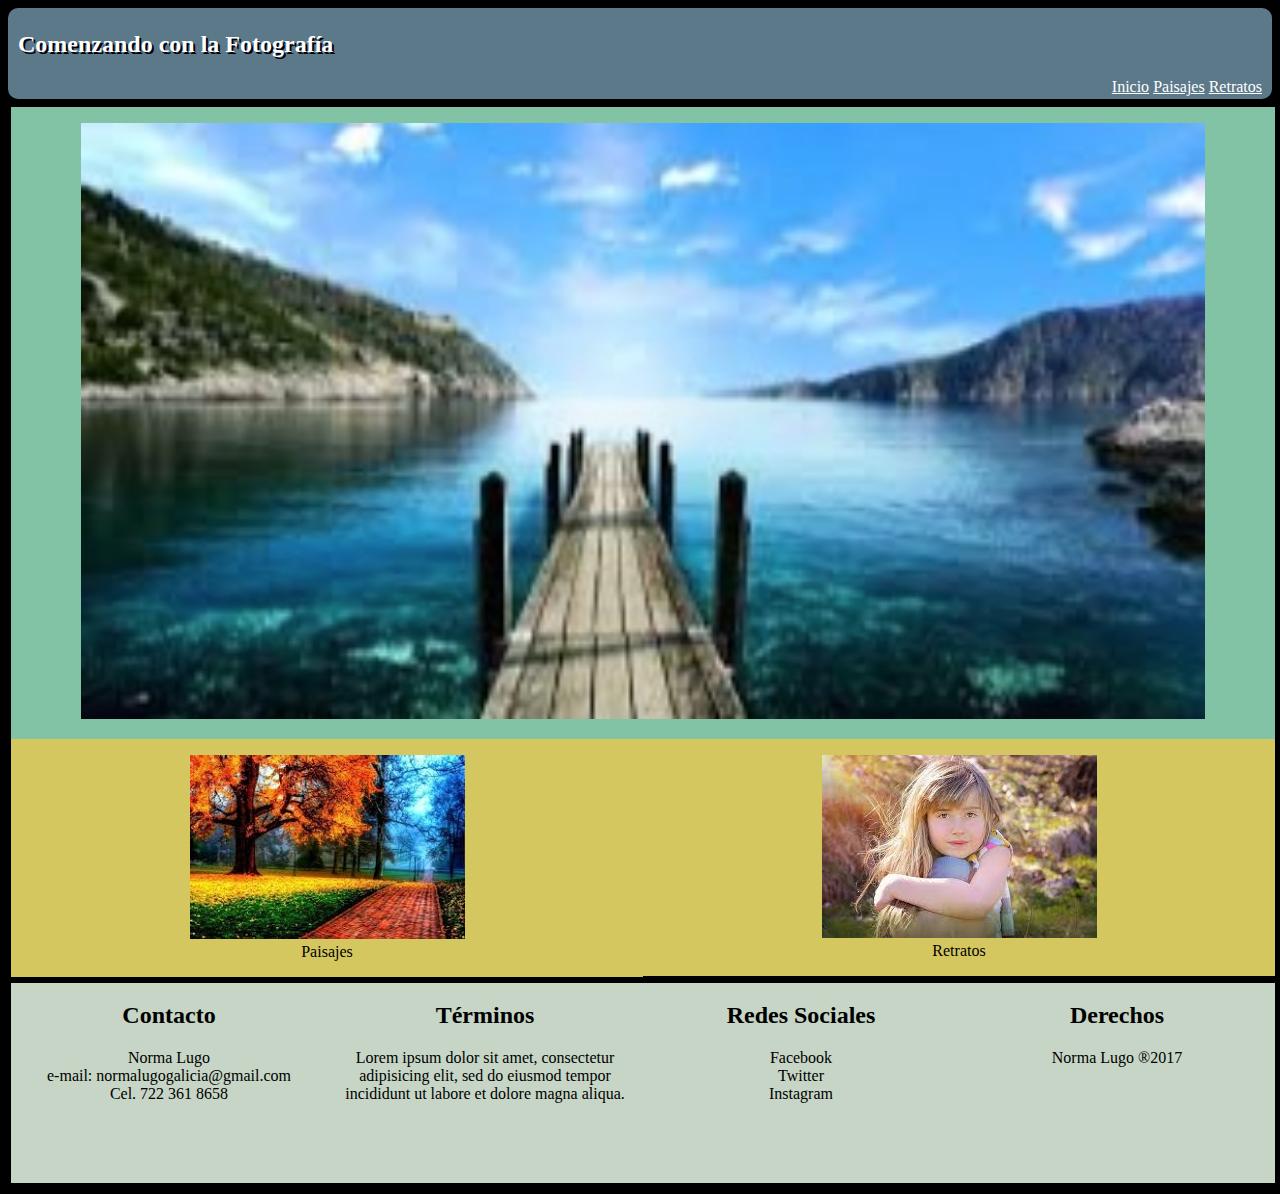
<file: CSS_Diseno_Web_Norma_Lugo_Intento2/index.html>
<!DOCTYPE html>
<html>
  <head>
    <meta charset="utf-8">
    <meta name="viewport" content="width=device-width,user-scalable=no">
    <title>Trabajo Final CSS Norma Lugo</title>
    <link rel="stylesheet" href="css/estilos.css">
    <link href="https://fonts.google.com/specimen/Dancing+Script?selection.family=Dancing+Script:400,700" rel="stylesheet">
    <style media="screen">
      #paisajes img{
        transform: rotate();
      }
      #paisajes img:hover{
        transform: rotateZ(10deg);
        border: solid 2px #82c3a6;
      }
      #retratos img{
        transform: translate();
      }
      #retratos img:hover{
        transform: translate(20px, -5px);
        border: solid 2px #82c3a6;
      }
    </style>
  </head>
  <body>
    <header>
      <h2>Comenzando con la Fotografía</h2>
      <nav id="menuPrincipal">
        <a href="index.html">Inicio</a>
        <a href="Paisajes.html">Paisajes</a>
        <a href="Retratos.html">Retratos</a>
      </nav>
    </header>
    <div class="contenedor">
      <div class="columna1">
        <figure id="paisaje">
          <figcaption></figcaption>
            <img src="image/paisaje.jpg" alt="paisaje">
        </figure>
      </div>
      <div class="columna2">
        <figure id="paisajes">
            <img src="image/paisajes.jpg" alt="paisajes">
          <figcaption>Paisajes</figcaption>
        </figure>
      </div>
      <div class="columna3">
        <figure id="retratos">
            <img src="image/retratos.jpeg" alt="retratos">
          <figcaption>Retratos</figcaption>
        </figure>
      </div>
    </div>
      <footer>
        <div class="contenedor2">
          <div class="contacto">
            <p>
              <h2>Contacto</h2>
                Norma Lugo</br>
                e-mail: normalugogalicia@gmail.com</br>
                Cel. 722 361 8658
              </p>
          </div>
          <div class="terminos">
            <p>
              <h2>Términos</h2>
                Lorem ipsum dolor sit amet, consectetur adipisicing elit, sed do eiusmod tempor incididunt ut labore et dolore magna aliqua.
            </p>
          </div>
          <div class="redes">
            <p>
              <h2>Redes Sociales</h2>
                  Facebook</br>
                  Twitter</br>
                  Instagram</br>
            </p>
          </div>
          <div class="derechos">
            <p>
              <h2>Derechos</h2>
                  Norma Lugo ®2017
            </p>
          </div>
        </div>
      </footer>
  </body>
</html>
</file>
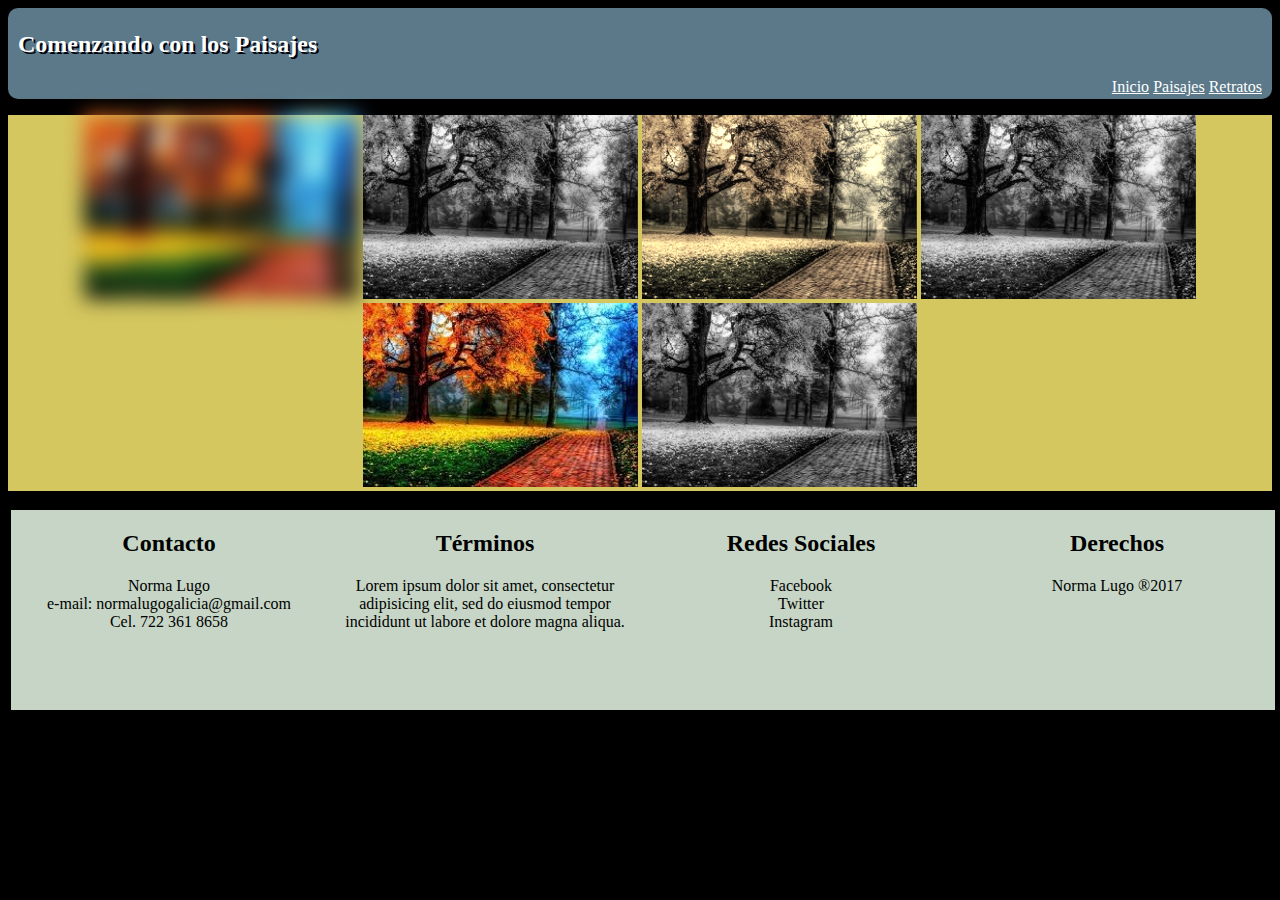
<file: CSS_Diseno_Web_Norma_Lugo_Intento2/paisajes.html>
<!DOCTYPE html>
<html>
  <head>
    <meta charset="utf-8">
    <meta name="viewport" content="width=device-width,user-scalable=no">
    <title>Paisajes</title>
    <link rel="stylesheet" href="css/estilos.css">
    <link href="https://fonts.google.com/specimen/Dancing+Script?selection.family=Dancing+Script:400,700" rel="stylesheet">
    <style media="screen">
      .blur{
        -webkit-filter: blur(10px);
        filter: blur(10px);
      }
      .gris{
        -webkit-filter: grayscale(100%);
        filter: grayscale(100%);
      }
      .sepia{
        -webkit-filter: sepia(90%);
        filter: sepia(90%);
      }
      .gris2{
        -webkit-filter: grayscale(100%);
        filter: grayscale(100%);
      }
      .gris3{
        -webkit-filter: grayscale(100%);
        filter: grayscale(100%);
      }
    </style>
  </head>
  <body>
    <header>
      <h2>Comenzando con los Paisajes</h2>
      <nav id="menuPrincipal">
        <a href="index.html">Inicio</a>
        <a href="Paisajes.html">Paisajes</a>
        <a href="Retratos.html">Retratos</a>
      </nav>
    </header>
    <div class="contenedor3">
      <div class="columna4">
        <figure id="paisajes">
            <img class="blur" src="image/paisajes.jpg" alt="blur">
            <img class="gris" src="image/paisajes.jpg" alt="gris">
            <img class="sepia" src="image/paisajes.jpg" alt="sepia">
            <img class="gris2" src="image/paisajes.jpg" alt="gris2">
            <img class="normal" src="image/paisajes.jpg" alt="normal">
            <img class="gris3" src="image/paisajes.jpg" alt="gris3">
        </figure>
      </div>

      <footer>
        <div class="contenedor2">
          <div class="contacto">
            <p>
              <h2>Contacto</h2>
                Norma Lugo</br>
                e-mail: normalugogalicia@gmail.com</br>
                Cel. 722 361 8658
              </p>
          </div>
          <div class="terminos">
            <p>
              <h2>Términos</h2>
                Lorem ipsum dolor sit amet, consectetur adipisicing elit, sed do eiusmod tempor incididunt ut labore et dolore magna aliqua.
            </p>
          </div>
          <div class="redes">
            <p>
              <h2>Redes Sociales</h2>
                  Facebook</br>
                  Twitter</br>
                  Instagram</br>
            </p>
          </div>
          <div class="derechos">
            <p>
              <h2>Derechos</h2>
                  Norma Lugo ®2017
            </p>
          </div>
        </div>
      </footer>
  </body>
</html>
</file>
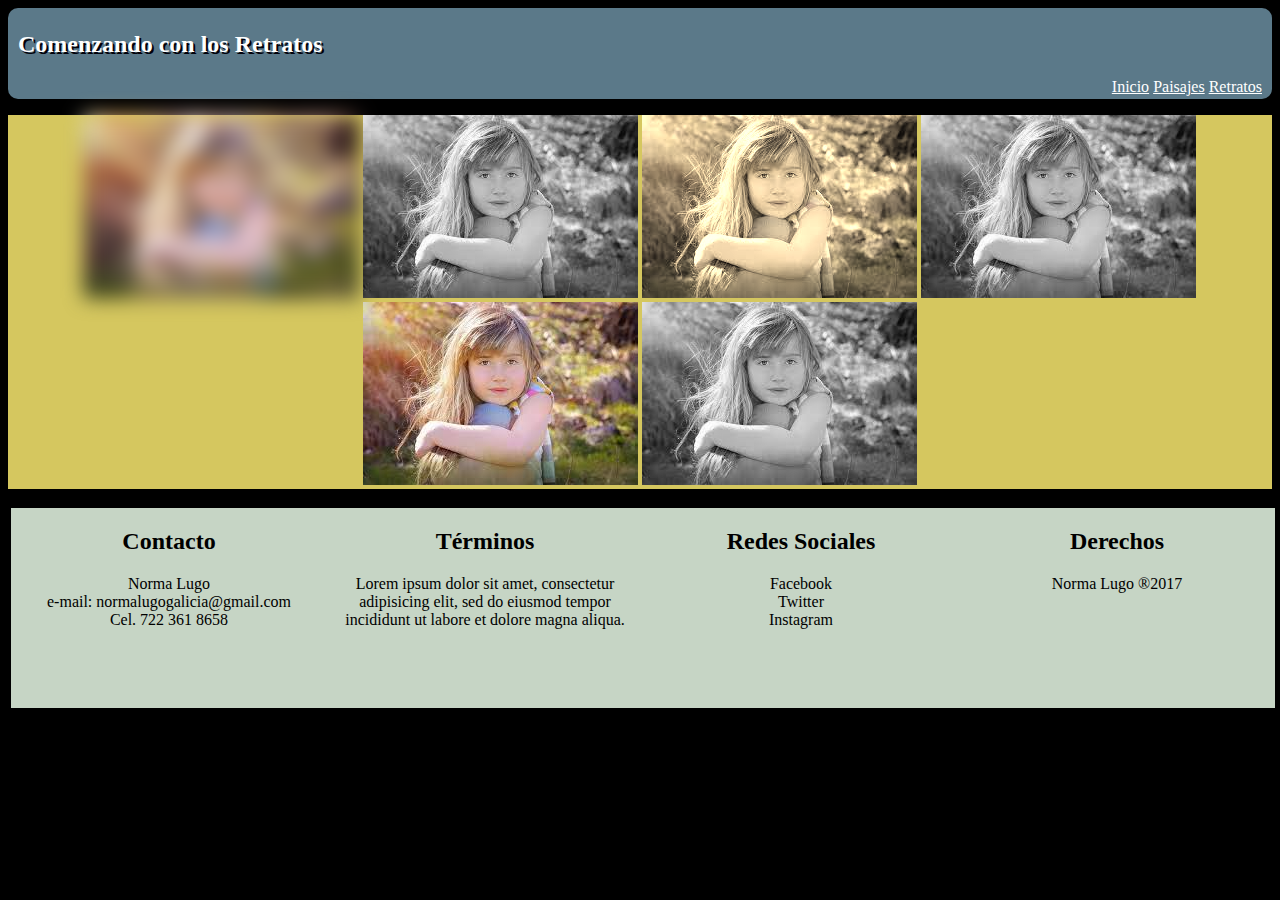
<file: CSS_Diseno_Web_Norma_Lugo_Intento2/retratos.html>
<!DOCTYPE html>
<html>
  <head>
    <meta charset="utf-8">
    <meta name="viewport" content="width=device-width,user-scalable=no">
    <title>Retratos</title>
    <link rel="stylesheet" href="css/estilos.css">
    <link href="https://fonts.google.com/specimen/Dancing+Script?selection.family=Dancing+Script:400,700" rel="stylesheet">
    <style media="screen">
      .blur{
        -webkit-filter: blur(10px);
        filter: blur(10px);
      }
      .gris{
        -webkit-filter: grayscale(100%);
        filter: grayscale(100%);
      }
      .sepia{
        -webkit-filter: sepia(90%);
        filter: sepia(90%);
      }
      .gris2{
        -webkit-filter: grayscale(100%);
        filter: grayscale(100%);
      }
      .gris3{
        -webkit-filter: grayscale(100%);
        filter: grayscale(100%);
      }
    </style>
  </head>
  <body>
    <header>
      <h2>Comenzando con los Retratos</h2>
      <nav id="menuPrincipal">
        <a href="index.html">Inicio</a>
        <a href="Paisajes.html">Paisajes</a>
        <a href="Retratos.html">Retratos</a>
      </nav>
    </header>
    <div class="contenedor3">
      <div class="columna4">
        <figure id="paisajes">
            <img class="blur" src="image/retratos.jpeg" alt="blur">
            <img class="gris" src="image/retratos.jpeg" alt="gris">
            <img class="sepia" src="image/retratos.jpeg" alt="sepia">
            <img class="gris2" src="image/retratos.jpeg" alt="gris2">
            <img class="normal" src="image/retratos.jpeg" alt="normal">
            <img class="gris3" src="image/retratos.jpeg" alt="gris3">
        </figure>
      </div>

      <footer>
        <div class="contenedor2">
          <div class="contacto">
            <p>
              <h2>Contacto</h2>
                Norma Lugo</br>
                e-mail: normalugogalicia@gmail.com</br>
                Cel. 722 361 8658
              </p>
          </div>
          <div class="terminos">
            <p>
              <h2>Términos</h2>
                Lorem ipsum dolor sit amet, consectetur adipisicing elit, sed do eiusmod tempor incididunt ut labore et dolore magna aliqua.
            </p>
          </div>
          <div class="redes">
            <p>
              <h2>Redes Sociales</h2>
                  Facebook</br>
                  Twitter</br>
                  Instagram</br>
            </p>
          </div>
          <div class="derechos">
            <p>
              <h2>Derechos</h2>
                  Norma Lugo ®2017
            </p>
          </div>
        </div>
      </footer>
  </body>
</html>
</file>
<file: CSS_Diseno_Web_Norma_Lugo_Intento2/css/estilos.css>
@font-face{
  font-family: 'Dancing Script', cursive;
  src: url("DancingScript.ttf");
}

body{
  font-family: 'Dancing Script', cursive;
  background-color: black;
}

header{
  padding: 3px 10px;
  margin-bottom: 5px;
  background-color: #5b7989;
  border-radius: 10px;
}
header h2{
  text-align: left;
  color: white;
  text-shadow: 2px 2px #02010a;
}
header nav{
  text-align: right;
}

a{
  color: white;
}

figure{
  text-align: center;
  position: relative;
}

#paisaje img{
  width: 95%;
  position: relative;
}

.contenedor {
  align-items: center;
	margin bottom: 5px;
  padding: 3px;
  width: 100%;
  display: -webkit-flex;
	display: flex;
	-webkit-flex-flow: row wrap;
	flex-flow: row wrap;
  }
.contenedor div {
  box-sizing: border-box;
  }
  .columna1
  {
	background-color: #82c3a6;
	width: 100%;
	}
	.columna2
	{
	background-color: #d5c75f;
	width: 50%;
	}
	.columna3
	{
	background-color: #d5c75f;
	width: 50%;
	}
@media all and (max-width: 500px)
  {
	 .columna1 {
		width: 100%;
		order: 1;
	}
	 .columna2 {
		width: 100%;
		order: 2;
	}
	 .columna3 {
		width: 100%;
		order: 3;
	}
  }
@media all and (max-width: 900px) and (min-width: 500px)
  {
	.columna1 {
		width: 100%;
	}
	.columna2 {
		width: 50%;
	}
	.columna3 {
		width: 50%;
	}
  }

.contenedor2{
  align-items: center;
  margin bottom: 5px;
  padding: 3px;
  width: 100%;
  display: -webkit-flex;
  display: flex;
  -webkit-flex-flow: row wrap;
  flex-flow: row wrap;
  }
.contenedor2 div {
  box-sizing: border-box;
  }
.contacto{
  background-color: #C6d5c5;
  width: 25%;
  height: 200px;
  text-align: center;
  }
.terminos{
  background-color: #C6d5c5;
  width: 25%;
  height: 200px;
  text-align: center;
  }
.redes{
  background-color: #C6d5c5;
  width: 25%;
  height: 200px;
  text-align: center;
  }
.derechos{
  background-color: #C6d5c5;
  width: 25%;
  height: 200px;
  text-align: center;
  }
 @media all and (max-width: 500px)
  {
   .contacto{
    width: 100%;
   	order: 1;
   	}
   .terminos{
   	width: 100%;
   	order: 2;
   	}
   .redes{
   	width: 100%;
   	order: 3;
   	}
  .derechos{
   	width: 100%;
   	order: 4;
   	}
  }
 @media all and (max-width: 900px) and (min-width: 500px)
  {
   .contacto{
   	width: 25%;
   	}
   .terminos{
   	width: 25%;
   	}
   .redes {
   	width: 25%;
   	}
  .derechos {
   	width: 25%;
   	}
  }

  .contenedor3 {
    box-sizing: border-box;
    }

  .columna4
    {
  	background-color: #d5c75f;
  	width: 100%;
    
  	}
</file>
